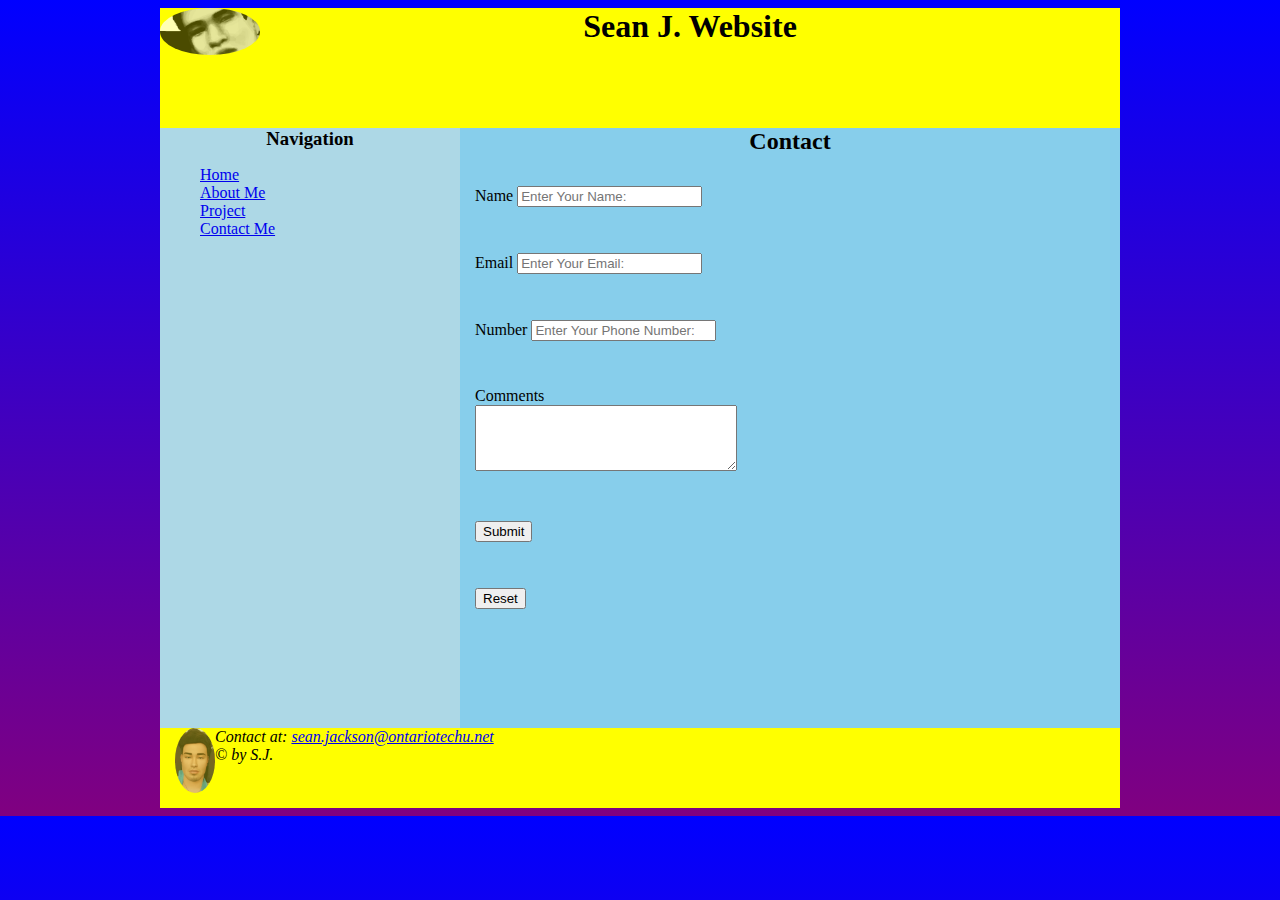
<file: contact.html>
<!DOCTYPE html>
<html lang="en">
<head>
	<meta charset="utf-8">
	<meta name="viewport" content="width=device-width, initial-scale=1">
	<title>Contact</title>
	<link href="https://fonts.googleapis.com/css2?family=Bungee+Spice&display=swap" rel="stylesheet">
	<link href="style.css" rel="stylesheet" type="text/css">
	<link href="style.css" rel="stylesheet" type="text/css" media="only screen and (max-width:960px)">
	<link href="style1.css" rel="stylesheet" type="text/css" media="only screen and (min-width:481px) and (max-width:960px)">
	<link href="style2.css" rel="stylesheet" type="text/css" media="only screen and (max-width:480px)">
</head>
<body>
<!-- div holding all the code -->
<div id="containment">
<img id="anime" src="anime.jpg" width="100" alt="my anime">
	<!-- Header  -->
	<header id="header">
		<h1>Sean J. Website</h1>

		
	</header>
	<!-- Navigation for links-->
	<nav id="navigate">
		<h3>Navigation</h3>

		<ul>
			<li><a href="index.html">Home</a></li>
			<li><a href="AboutMe.html">About Me</a></li>
			<li><a href="project.html">Project</a></li>
			<li><a href="contact.html">Contact Me</a></li>

			<li>
		</ul>
	</nav>

<!-- Div Contents holds the form -->
<div id="contents">
		<h2>Contact</h2>

		<form action="mailto:sean.jackson@ontariotechu.net" method="post" enctype="text/plain" name="form">
			<p>
				<label for="Name">Name</label>
				<input id="Name" type="text" placeholder="Enter Your Name: " name="name" required>
			</p>

			<p>
				<label for="email">Email</label>
				<input id="email" type="text" placeholder="Enter Your Email: " name="email" required>
			</p>

			<p>
				<label for="number">Number</label>
				<input id="number" type="number" placeholder="Enter Your Phone Number: " name="number">
			</p>

			<p>
				<label for="comments">Comments</label><br>
				<textarea name="comments" id="comments" rows="4" cols="30"></textarea>
			</p>


			<p><input id="button1" type="submit" value="Submit"></p>

			<p><input type="reset" value="Reset"></p>


		
		</form>


</div>
<!-- Footer code, address, and email link-->
<footer id="footer">

	<address>
	<p><img id="cartoon" src="cartoon.jpg" width="40" alt="my anime">Contact at: <a href="mailto:sean.jackson@ontariotechu.net">sean.jackson@ontariotechu.net</a><br> © by S.J.</p>
	</address>
</footer>
</div>

</body>
</html>
</file>
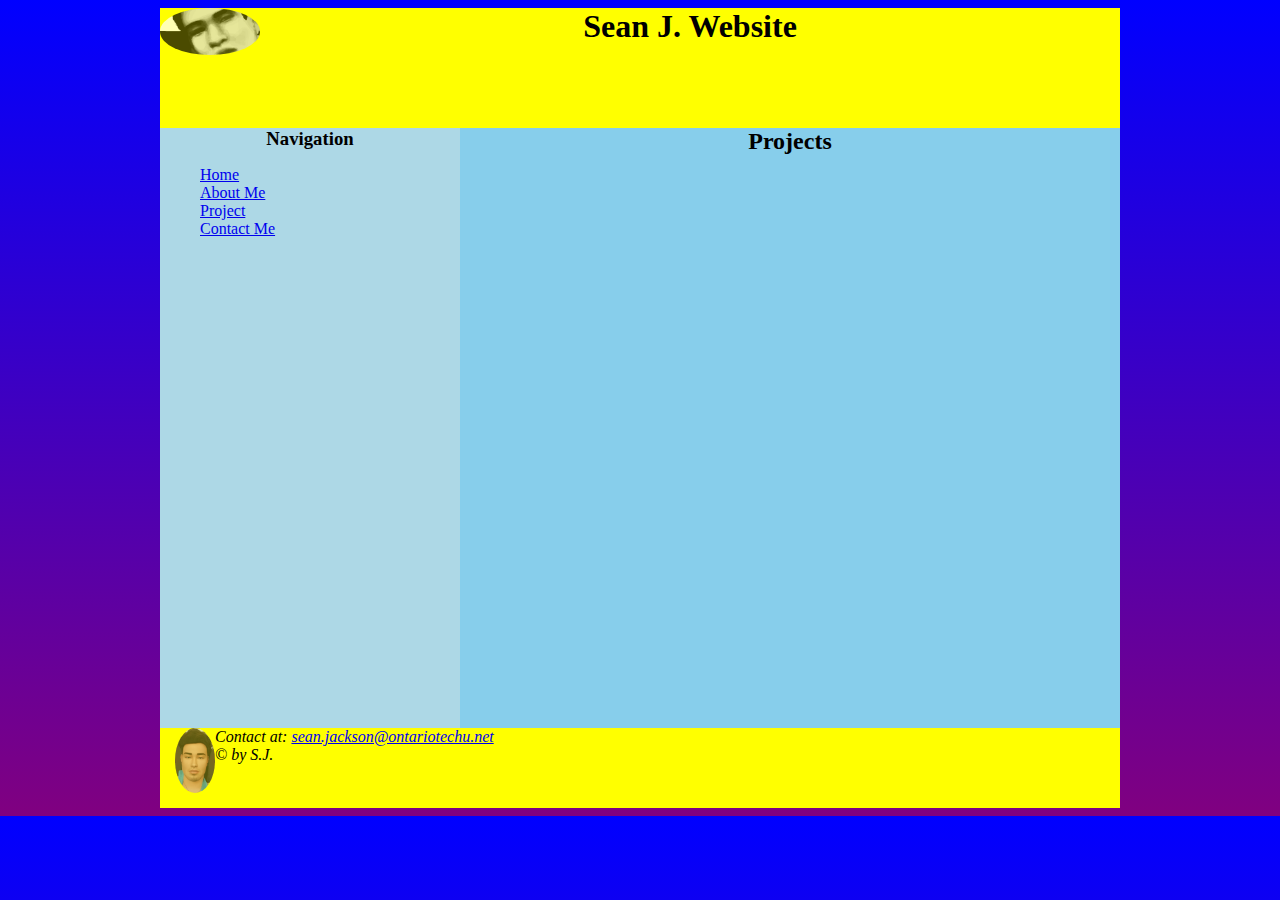
<file: project.html>
<!DOCTYPE html>
<html lang="en">
<head>
	<meta charset="utf-8">
	<meta name="viewport" content="width=device-width, initial-scale=1">
	<title>Projects</title>
	<link href="https://fonts.googleapis.com/css2?family=Bungee+Spice&family=Calligraffitti&display=swap" rel="stylesheet">
	<link href="style.css" rel="stylesheet" type="text/css">
	<link href="style.css" rel="stylesheet" type="text/css" media="only screen and (max-width:960px)">
	<link href="style1.css" rel="stylesheet" type="text/css" media="only screen and (min-width:481px) and (max-width:960px)">
	<link href="style2.css" rel="stylesheet" type="text/css" media="only screen and (max-width:480px)">
</head>
<body>
<!-- div holding all the code -->
<div id="containment">
<img id="anime" src="anime.jpg" width="100" alt="my anime">
	<!-- Header  -->
	<header id="header">
		<h1>Sean J. Website</h1>

		
	</header>
	<!-- Navigation for links-->
	<nav id="navigate">
		<h3>Navigation</h3>

		<ul>
			<li><a href="index.html">Home</a></li>
			<li><a href="AboutMe.html">About Me</a></li>
			<li><a href="project.html">Project</a></li>
			<li><a href="contact.html">Contact Me</a></li>

			<li>
		</ul>
	</nav>

<!-- Div Contents holds main content -->
<div id="contents">
		<h2>Projects</h2>


</div>
<!-- Footer code, address, and email link-->
<footer id="footer">

	<address>
	<p><img id="cartoon" src="cartoon.jpg" width="40" alt="my anime">Contact at: <a href="mailto:sean.jackson@ontariotechu.net">sean.jackson@ontariotechu.net</a><br> © by S.J.</p>
	</address>
</footer>
</div>

</body>
</html>
</file>
<file: style.css>
@media only screen
and (min-width:960px){
	

body {
	font-family: 'Shadows Into Light', cursive;
	background: blueviolet;
	background: -moz-linear-gradient(top, blue 0%, purple 100%);
	background: -webkit-linear-gradient(top, blue 0%, purple 100%);
	background: -o-linear-gradient(top, blue 0%, purple 100%);
	background: linear-gradient(to bottom, blue 0%, purple 100%);

}

h1 {
	font-family: 'Calligraffitti', cursive;
}

#containment {
	width: 960px;
	height: 800px;
	margin-right: auto;
	margin-left: auto;
	background-color: yellow;

}

#header {
	height: 120px;
	background-color: yellow;
	text-align: left;
}

#contents {
	float: right;
	height: 600px;
	width: 660px;
	background-color: skyblue;
}

#navigate {
	float: left;
	height: 600px;
	width: 300px;
	background-color: lightblue;
	border: 1px;
}

#nature {
	float: right;
	margin: 20px;
}

#anime {
	float: left;
	opacity: .7;
	border-radius: 75%;

}

#cartoon {
	float: left;
	opacity: .7;
	border-radius: 75%;
	border: 1px;

}

#footer {
	height: 80px;
	background-color: yellow;
	
}

#me {
	padding: 15px;
}

p {
	padding: 15px;
}

h1, h2, h3, h4, h5{
	margin: auto;
	text-align: center;
	font-family: 'Calligraffitti', cursive;

}

li {
	list-style-type: none;
}

a:hover {
	color: red;
}

#button1:hover {
	color: blue;
}

#button2:hover {
	color: blueviolet;
}

button {
	text-align: center;
}

video {
	width: 200px;
	height: 350px;
}

video.myVid {
	display: block;
	margin-right: auto;
	margin-left: auto;
}
}
</file>
<file: style1.css>
@media only screen
and (min-width:481px) and (max-width:960px) {


body {
	font-family: 'Shadows Into Light', cursive;
	background: blueviolet;
	background: -webkit-linear-gradient(top, blue 0%, purple 100%);
	background: -webkit-linear-gradient(top, blue 0%, purple 100%);
	background: -o-linear-gradient(top, blue 0%, purple 100%);
	background: linear-gradient(to bottom, blue 0%, purple 100%);

}

h1 {
	font-family: 'Bungee Spice', cursive;
}

#containment {
	width: 100%;
	height: 800px;
	margin-right: auto;
	margin-left: auto;
	background-color: yellow;

}

#header {
	height: 80px;
	background-color: yellow;
	text-align: left;
}

#contents {
	float: none;
	height: 800px;
	background-color: skyblue;
}

#navigate {
	float: none;
	height: 100px;
	background-color: lightblue;
	text-align: center;
}

#nature {
	float: right;
	margin: 20px;
}

#anime {
	float: left;
	opacity: .9;
	border-radius: 75%;
	border: 1px;

}

#cartoon {
	float: left;
	opacity: .9;
	border-radius: 75%;
	border: 1px;

}


#footer {
	height: 80px;
	background-color: yellow;
	
}

#me {
	text-align: left;
	padding: 15px;
}

#myButton {
	color: blueviolet;

}

p {
	padding: 15px;
}

h1, h2, h3, h4, h5 {

	text-align: center;
	font-family: 'Calligraffitti', cursive;
}

li {
	list-style-type: none;
	text-align: left;
	margin: 20px;
}
address {
	text-align: left;
}

aside {
	float: left;
}

a:hover {
	color: red;
}

#button1:hover {
	color: blue;
}

#button2:hover {
	color: blueviolet;
}

video {
	width: 200px;
	height: 350px;
}

nav ul {
	padding: 0;
	list-style-type: none;
	display: flex;
	justify-content: center;

}

video.myVid {
	display: block;
	margin-right: auto;
	margin-left: auto;
}

}
</file>
<file: style2.css>
@media only screen
and (max-width : 480px) {

body {
	font-family: 'Shadows Into Light', cursive;
	background: blueviolet;
	background: -webkit-linear-gradient(top, blue 0%, purple 100%);
	background: -webkit-linear-gradient(top, blue 0%, purple 100%);
	background: -o-linear-gradient(top, blue 0%, purple 100%);
	background: linear-gradient(to bottom, blue 0%, purple 100%);
	padding: 0px;
	margin: 0px;
}

h1 {
	font-family: 'Bungee Spice', cursive;
}

#containment {
	width: 100%;
	background-color: yellow;

}

#header {
	height: 100px;
	background-color: yellow;
	text-align: left;
}

#contents {
	width: 100%;
	float: none;
	height: 600px;
	background-color: lightskyblue;
}

#navigate {
	float: none;
	display: block;
	width: 100%;
	background-color: lightblue;
	text-align: center;
}

#nature {
	float: right;
	margin: 20px;
}

#nature1 {
	float: right;
	margin: 20px;
}

#anime {
	float: left;
	margin: ;
	opacity: .5;
	border-radius: 75%;
	border: 1px;

}

#cartoon {
	float: left;
	opacity: .7;
	border-radius: 75%;
	border: 1px;

}


#footer {
	height: 80px;
	background-color: yellow;
	
}

#me {
	text-align: left;
	padding: 15px;
}

#myButton {
	color: blueviolet;
	text-align: center;
	margin-left: auto;
	margin-right: auto;

}

p {
	padding: 15px;
}

form {
	text-align: left;
}

h1, h2, h3, h4, h5{
	margin: auto;
	text-align: center;
	font-family: 'Calligraffitti', cursive;

}

li {
	list-style-type: none;
	text-align: left;
}
address {
	text-align: left;
}


a:hover {
	color: red;
}

#button1:hover {
	color: blue;
}

#button2:hover {
	color: blueviolet;
}

video {

	display: block;
	margin-right: auto;
	margin-left: auto;

}

nav ul {
	padding: 0;
	list-style-type: none;
	display: flex;
	justify-content: center;

}

video.myVid {
	display: block;
	margin-right: auto;
	margin-left: auto;
}

}
</file>
